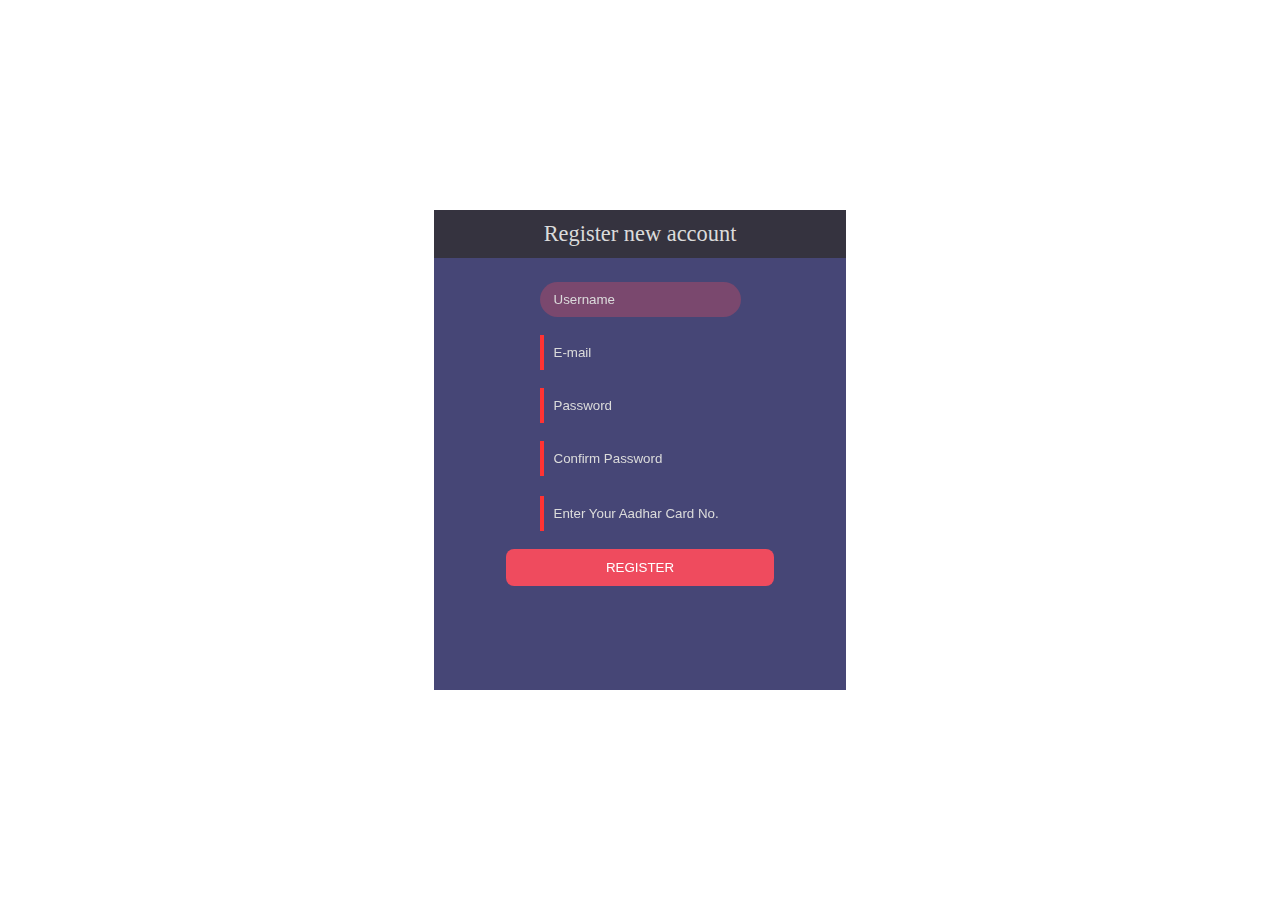
<file: signup.html>
<!DOCTYPE html>
<html lang="en">
<head>
    <meta charset="UTF-8">
    <meta http-equiv="X-UA-Compatible" content="IE=edge">
    <meta name="viewport" content="width=device-width, initial-scale=1.0">
    <link rel="stylesheet" href="signup.css">
    <title>signup</title>
</head>
<body>
  
   <div id="container">
      <header>Register new account</header>
      <form action="/register" method="post">
        <fieldset>
          <br />
          <input
            type="text"
            name="username"
            id="username"
            placeholder="Username"
            required
            autofocus
          />
          <br /><br />
          <input
            type="email"
            name="email"
            id="email"
            placeholder="E-mail"
            required
          />
          <br /><br />
          <input
            type="password"
            name="password"
            id="password"
            placeholder="Password"
            required
          />
          <br /><br />
          <input
            type="password"
            name="confirmPassword"
            id="confirm-password"
            placeholder="Confirm Password"
            required
          />

          <div class="container">
            <div class="col-md-6" style="margin-top: 20px">
              <div class="form-group">
                <!-- <label for="exampleInputAadharCard">Aadhar Card No.</label> -->
                <input
                  type="text"
                  class="form-control"
                  id="exampleInputAadharCard"
                  placeholder="Enter Your Aadhar Card No."
                  name="exampleInputAadharCard"
                />
                <small id="message" class="form-text text-muted"></small>
              </div>
            </div>
            <!-- <button type="button" class="btn btn-primary" onclick="verify()">
              Verify
            </button> -->

          </div>
          <br>
          <label for="submit"></label>
          <input type="submit" name="submit" id="submit" value="REGISTER" />
        </fieldset>
      </form>
    </div>
    <!-- <script type="text/javascript">
      // multiplication table
      const d = [
        [0, 1, 2, 3, 4, 5, 6, 7, 8, 9],
        [1, 2, 3, 4, 0, 6, 7, 8, 9, 5],
        [2, 3, 4, 0, 1, 7, 8, 9, 5, 6],
        [3, 4, 0, 1, 2, 8, 9, 5, 6, 7],
        [4, 0, 1, 2, 3, 9, 5, 6, 7, 8],
        [5, 9, 8, 7, 6, 0, 4, 3, 2, 1],
        [6, 5, 9, 8, 7, 1, 0, 4, 3, 2],
        [7, 6, 5, 9, 8, 2, 1, 0, 4, 3],
        [8, 7, 6, 5, 9, 3, 2, 1, 0, 4],
        [9, 8, 7, 6, 5, 4, 3, 2, 1, 0],
      ];

      // permutation table
      const p = [
        [0, 1, 2, 3, 4, 5, 6, 7, 8, 9],
        [1, 5, 7, 6, 2, 8, 3, 0, 9, 4],
        [5, 8, 0, 3, 7, 9, 6, 1, 4, 2],
        [8, 9, 1, 6, 0, 4, 3, 5, 2, 7],
        [9, 4, 5, 3, 1, 2, 6, 8, 7, 0],
        [4, 2, 8, 6, 5, 7, 3, 9, 0, 1],
        [2, 7, 9, 3, 8, 0, 6, 4, 1, 5],
        [7, 0, 4, 6, 9, 1, 3, 2, 5, 8],
      ];

      // validates Aadhar number received as string
      function validate(aadharNumber) {
        let c = 0;
        let invertedArray = aadharNumber.split("").map(Number).reverse();

        invertedArray.forEach((val, i) => {
          c = d[c][p[i % 8][val]];
        });

        return c === 0;
      }

      function verify() {
        var message = document.getElementById("message");
        var aadharNo = document.getElementById("exampleInputAadharCard").value;
        if (validate(aadharNo)) {
          message.innerHTML = "Your aadhar card no. valid";
        } else {
          message.innerHTML = "Your aadhar card no. not valid";
        }
      }
    </script> -->

 
</body>
</html>
</file>
<file: signup.css>
html {
    height: 100%;
    width: 100%;
}

body {
    background: url("https://images.unsplash.com/photo-1485848395967-65dff62dc35b?ixlib=rb-1.2.1&ixid=MnwxMjA3fDB8MHxwaG90by1wYWdlfHx8fGVufDB8fHx8&auto=format&fit=crop&w=2069&q=80") no-repeat center center fixed;
    background-size: cover;
    font-family: 'Droid Serif', serif;
}



#container {
    background: rgba(6, 6, 70, 0.93);
    width: 25.75rem;
    height: 30rem;
    margin: auto;
    position: absolute;
    top: 0;
    left: 0;
    right: 0;
    bottom: 0;
    opacity: 80%;
}

header {
    text-align: center;
    vertical-align: middle;
    line-height: 3rem;
    height: 3rem;
    background: rgb(3, 1, 15);
    font-size: 1.4rem;
    color: #d3d3d3;
}

fieldset {
    border: 0;
    text-align: center;
}

input[type="submit"] {
    background: rgba(235, 30, 54, 1);
    border: 0;
    border-radius: 8px;
    display: block;
    width: 70%;
    margin: 0 auto;
    color: white;
    padding: 0.7rem;
    cursor: pointer;
}
#submit:hover{
 background: #fff;
 color: #000;
 font: 300;
}

input {
    background: transparent;
    border: 0;
    border-left: 4px solid;
    border-color: #FF0000;
    padding: 10px;
    color: white;
}

input[type="text"]:focus,
input[type="email"]:focus,
input[type="password"]:focus {
    outline: 0;
    background: rgba(235, 30, 54, 0.3);
    border-radius: 1.2rem;
    border-color: transparent;
}

::placeholder {
    color: #d3d3d3;
}

/*Media queries */

@media all and (min-width: 481px) and (max-width: 568px) {
    #container {
        margin-top: 10%;
        margin-bottom: 10%;
    }
}
    @media all and (min-width: 569px) and (max-width: 768px) {
        #container {
            margin-top: 5%;
            margin-bottom: 5%;
        }
    }
</file>
